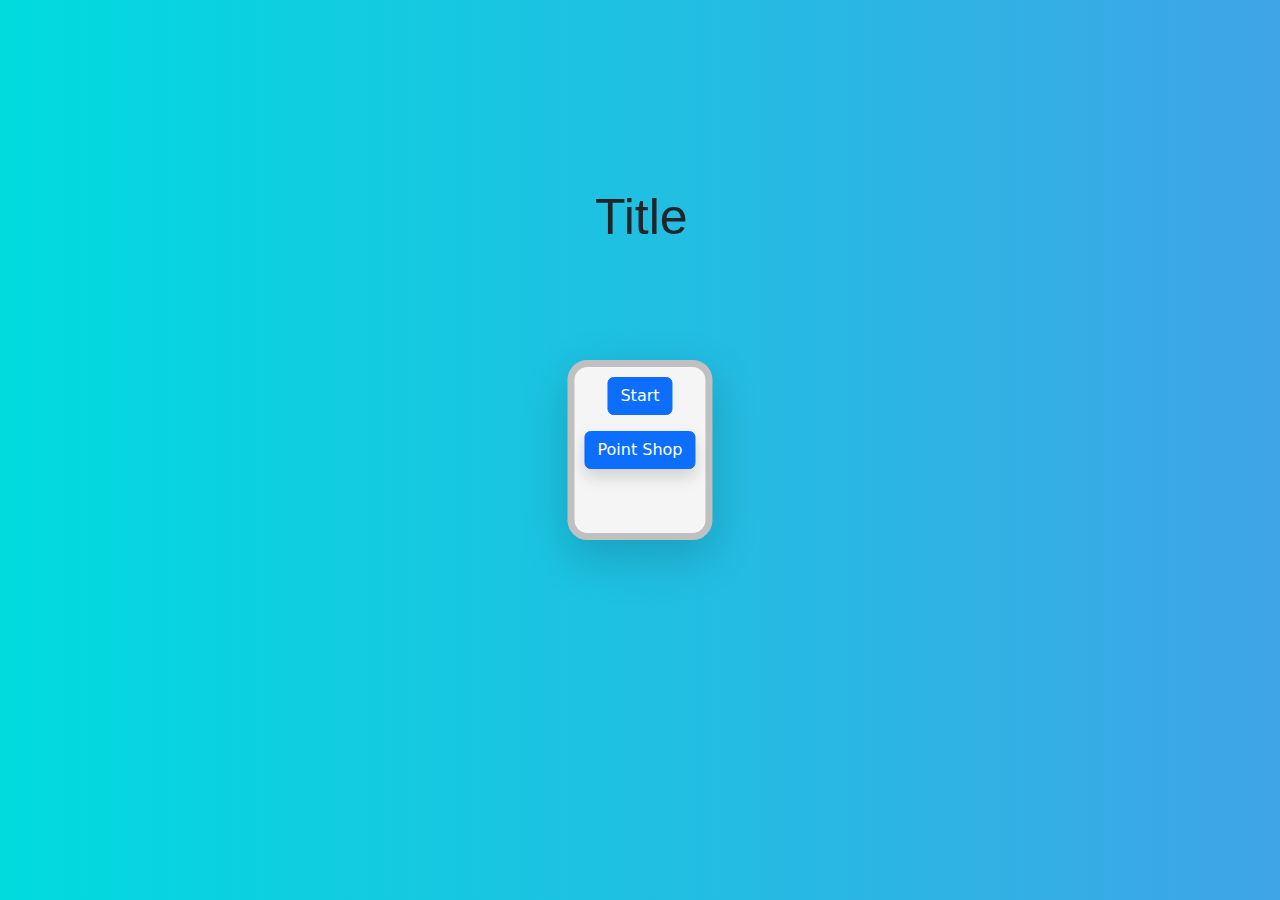
<file: semestr 4/Programowanie aplikacji internetowych - Projekt/index.html>
<!DOCTYPE html>
<html lang="en">
<head>
    <meta charset="UTF-8">
    <meta http-equiv="X-UA-Compatible" content="IE=edge">
    <meta name="viewport" content="width=device-width, initial-scale=1.0">  
    <link rel="stylesheet" href="css/bootstrap.css">
    <link rel="stylesheet" href="css/menu.css">
    <title>Projekt</title>
</head>
<body onload="Load()">

    <div class="shadow-lg position-absolute translate-middle text-center" id="title-box"><p id="title"> Title </p></div>

    <div class="container-fluid">
        <div class="shadow-lg position-absolute top-50 start-50 translate-middle box text-center">
            <p><a class="btn btn-primary" href="#" onclick="Start()" role="button">Start</a></p>
            <p><a class="btn btn-primary shadow" onclick="pointShop()" href="#" role="button">Point Shop</a></p>
            <a id="text"></a>
        </div>
    </div>


  <!-- Modal -->
  <div class="modal" tabindex="-1" data-bs-keyboard="false" data-bs-backdrop="static" id="pointShop">
    <div class="modal-dialog">
      <div class="modal-content">
        <div class="modal-header">
          <h5 class="modal-title">Point Shop</h5>
        </div>
        <div class="modal-body" id="shop">
          <div id="points"></div>
          <div id="shopContent"></div>
          <!-- stat increase buttons go here -->
        </div>
        <div class="modal-footer">
            <button type="button" class="btn btn-primary" onclick="saveShop()">Save changes</button>
          </div>
      </div>
    </div>
  </div>

  <div class="modal" tabindex="-1" data-bs-keyboard="false" data-bs-backdrop="static" id="devModal">
    <div class="modal-dialog">
      <div class="modal-content">
        <div class="modal-header">
          <h5 class="modal-title">Dev</h5>
        </div>
        <div class="modal-body d-grid gap-2" id="levelUpModalBody">
          <!--  -->
          <div class="input-group mb-3">
            <input type="text" class="form-control" placeholder="Add pnt" aria-label="Add Exp" aria-describedby="addPnt" id="addPntValue">
            <button class="btn btn-outline-secondary" type="button" onclick="devAddPnt()" id="addPnt">Add points</button>
          </div>
          <p><a class="btn btn-primary" href="#" onclick="wipe()" role="button">Wipe</a></p>
          <!--  -->
        </div>
        <div class="modal-footer">
          <button type="button" onClick="devClose()" class="btn btn-primary">Close</button>
        </div>
      </div>
    </div>
  </div>
    
    <div class="bg"></div>
    <script src="js/menu.js"></script>
    <script src="js/anime.js"></script>
    <script src="js/bootstrap.js"></script>
</body>
</html>
</file>
<file: semestr 4/Programowanie aplikacji internetowych - Projekt/css/menu.css>
body {
    background-color: #00DBDE;
    background-image: linear-gradient(90deg, #00DBDE 0%, #FC00FF 100%);
    background-size: 400% 400%;
	animation: gradient 12s ease infinite;
    height: 100vh;
}

@keyframes gradient {
	0% {
		background-position: 0% 50%;
	}
	50% {
		background-position: 100% 50%;
	}
	100% {
		background-position: 0% 50%;
	}
}

#title {
    position: absolute;
    text-align: center;
    font-family: sans-serif;
    font-size: 50px;
    animation: scale 2s linear infinite alternate;
}

#title-box {
    top: 20%;
    right: 50%;
    width: 30px;
}

@keyframes scale {
    0% { transform: scale(1) }
    100% { transform: scale(1.5) }
  }

.bg {
    position: fixed; 
    background-color: black;
    height: 100%;
    width: 100%;
    margin: 0;
    padding:0;
    opacity: 0;
    pointer-events: none;
}

.box {
    width: auto;
    height: auto;
    padding: 10px;
    min-width: 10%;
    min-height: 20%;
    border-radius: 20px;
    border: 7px silver solid;
    background-color: whitesmoke;
}
</file>
